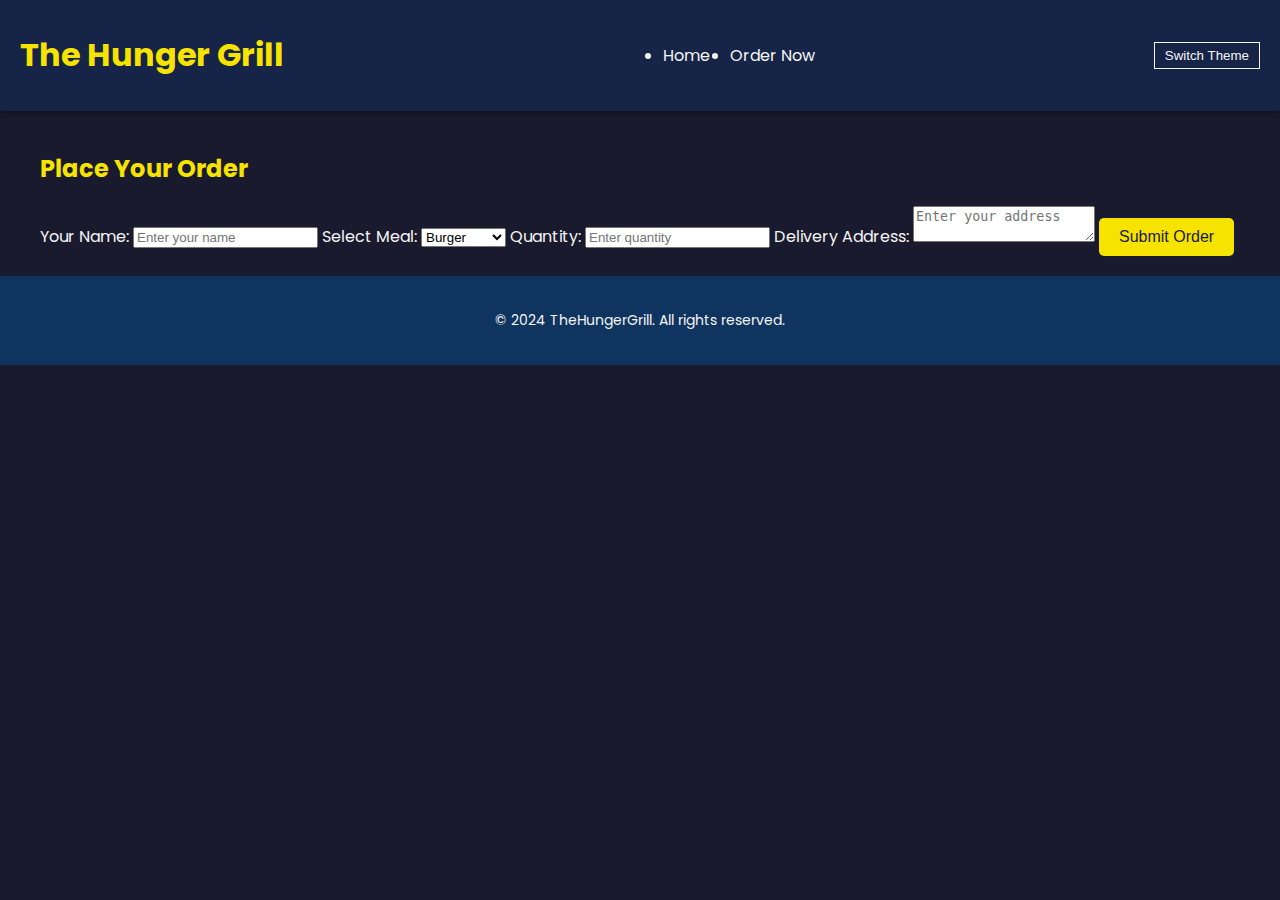
<file: order.html>
<!DOCTYPE html>
<html lang="en">

<head>
  <meta charset="UTF-8" />
  <meta name="viewport" content="width=device-width, initial-scale=1.0" />
  <title>Order Now - The Hunger Grill</title>
  <link href="https://fonts.googleapis.com/css2?family=Poppins:wght@300;400;600&display=swap" rel="stylesheet" />
  <link rel="stylesheet" href="styles.css" />
</head>

<body class="light-mode">
<header>
<nav>
<h1>The Hunger Grill</h1>
<ul>
<li><a href="index.html">Home</a></li>
<li><a href="#order">Order Now</a></li>
</ul>
<button id="themeToggle">Switch Theme</button>
</nav>
</header>
<main>
<section id="order">
<div class="container">
<h2>Place Your Order</h2>
<form id="orderForm">
<label for="name">Your Name:</label>
<input type="text" id="name" placeholder="Enter your name" required />
 <label for="meal">Select Meal:</label>
 <select id="meal" required>
 <option value="burger">Burger</option>
<option value="pizza">Pizza</option>
 <option value="cold_drink">Cold Drink</option>
 <option value="ice_cream">Ice Cream</option>
 </select>
<label for="quantity">Quantity:</label>
<input type="number" id="quantity" min="1" placeholder="Enter quantity" required />
<label for="address">Delivery Address:</label>
<textarea id="address" placeholder="Enter your address" required></textarea>
<button type="submit" class="cta-button">Submit Order</button>
 </form>
</div>
</section>
</main>
<footer>
<p>&copy; 2024 TheHungerGrill. All rights reserved.</p>
</footer>
<script>
const themeToggle = document.getElementById("themeToggle");
const savedTheme = localStorage.getItem("theme") || "light";
 function applyTheme(theme) {
 if (theme === "dark") {
 document.body.classList.add("dark-mode");
  document.body.classList.remove("light-mode");
 } else {
 document.body.classList.add("light-mode");
 document.body.classList.remove("dark-mode");
 }
}
applyTheme(savedTheme);
themeToggle.addEventListener("click", () => {
const newTheme = document.body.classList.contains("dark-mode") ? "light" : "dark";
localStorage.setItem("theme", newTheme);
applyTheme(newTheme);
});
const orderForm = document.getElementById("orderForm");
orderForm.addEventListener("submit", function (e) {
 e.preventDefault();
 const name = document.getElementById("name").value;
 const meal = document.getElementById("meal").value;
 const quantity = document.getElementById("quantity").value;
 const address = document.getElementById("address").value;
 alert(
`Thank you, ${name}!\nYour order for ${quantity} ${meal}(s) will be delivered to:\n${address}`
);
// Optionally clear form fields
 orderForm.reset();
});
</script>
</body>
</html>
</file>
<file: styles.css>
/* General Reset & Base Styles */
body {
  margin: 0;
  font-family: 'Poppins', sans-serif;
  background-color: #1a1a2e;
  color: #f5f5f5;
  scroll-behavior: smooth; /* Smooth scrolling */
}
h1,
h2,
h3 {
  color: #f7e300;
}
a {
  text-decoration: none;
  color: inherit;
}
.container {
  padding: 20px;
  max-width: 1200px;
  margin: 0 auto;
}
header nav {
  display: flex;
  justify-content: space-between;
  align-items: center;
  padding: 10px 20px;
  background-color: #162447;
  box-shadow: 0 2px 5px rgba(0, 0, 0, 0.4);
}
nav ul {
  display: flex;
  gap: 20px;
}
nav a {
  color: #f5f5f5;
  transition: transform 0.3s ease, background-color 0.3s ease;
}
nav a:hover {
  background-color: #f7e300;
  border-radius: 5px;
  transform: scale(1.1);
}
#themeToggle {
  background-color: transparent;
  border: 1px solid #f5f5f5;
  padding: 5px 10px;
  color: #f5f5f5;
  cursor: pointer;
  transition: background-color 0.3s ease, transform 0.3s ease;
}
#themeToggle:hover {
  background-color: #f7e300;
  transform: scale(1.1);
}
/* Home Section */
#home {
  text-align: center;
  padding: 60px 20px;
}
.cta-button {
  background-color: #f7e300;
  border: none;
  padding: 10px 20px;
  font-size: 16px;
  cursor: pointer;
  color: #1a1a2e;
  border-radius: 5px;
  transition: background-color 0.3s ease, transform 0.3s ease;
}
.cta-button:hover {
  background-color: #ffc107;
  transform: scale(1.1);
}
/* Team Section */
.team {
  display: flex;
  gap: 20px;
  justify-content: center;
  flex-wrap: wrap;
  padding: 20px;
}
.card {
  background-color: #162447;
  padding: 20px;
  border-radius: 8px;
  text-align: center;
  color: #f5f5f5;
  box-shadow: 0 2px 4px rgba(0, 0, 0, 0.5);
  transition: transform 0.3s ease, box-shadow 0.3s ease;
}
.card img {
  border-radius: 10px;
  width: 100%;
  max-width: 150px;
  margin-bottom: 10px;
}
.card:hover {
  transform: translateY(-5px);
  box-shadow: 0 4px 8px rgba(0, 0, 0, 0.6);
}
/* Services Grid */
.services-grid {
  display: grid;
  grid-template-columns: repeat(auto-fit, minmax(200px, 1fr));
  gap: 20px;
  padding: 20px;
}
.services-grid .card {
  padding: 20px;
  text-align: center;
  background-color: #162447;
  border-radius: 8px;
  box-shadow: 0 2px 4px rgba(0, 0, 0, 0.4);
  transition: transform 0.3s ease, box-shadow 0.3s ease;
  animation: fade-in 1.2s ease-out;
}
.services-grid .card img {
  border-radius: 10px;
  width: 100%;
  max-width: 150px;
  margin-bottom: 10px;
}
.services-grid .card:hover {
  transform: translateY(-5px);
  box-shadow: 0 4px 8px rgba(0, 0, 0, 0.6);
}
/* Footer Section */
footer {
  text-align: center;
  padding: 20px;
  background-color: #0f3460;
  color: #f5f5f5;
  font-size: 14px;
}
.social-icons a {
  margin: 0 10px;
  font-size: 20px;
  transition: transform 0.3s ease;
}
.social-icons a:hover {
  transform: scale(1.2);
}
/* Animations */
@keyframes fade-in {
  from {
    opacity: 0;
    transform: translateY(20px);
  }
  to {
    opacity: 1;
    transform: translateY(0);
  }
}
.fade-in {
  animation: fade-in 1.5s ease-out;
}
/* Responsive Design */
/* Mobile first (default for very small devices) */
@media (max-width: 768px) {
  header nav {
    flex-direction: column;
    align-items: flex-start;
  }
  nav ul {
    flex-direction: column;
    gap: 10px;
  }
  #home,
  .team,
  .services-grid,
  footer {
    padding: 10px;
  }
  .team {
    justify-content: flex-start;
  }
  .services-grid {
    grid-template-columns: 1fr;
  }
  .cta-button {
    width: 100%;
  }
}
/* Tablet view */
@media (min-width: 769px) and (max-width: 1024px) {
  .team {
    justify-content: center;
  }
  .services-grid {
    grid-template-columns: repeat(auto-fit, minmax(250px, 1fr));
  }
  #home {
    padding: 40px 10px;
  }
}
/* Desktop view */
@media (min-width: 1025px) {
  header nav {
    justify-content: space-between;
  }
  .team {
    gap: 30px;
  }
  .services-grid {
    grid-template-columns: repeat(auto-fit, minmax(200px, 1fr));
  }
  #home {
    padding: 60px 20px;
  }
}
</file>
